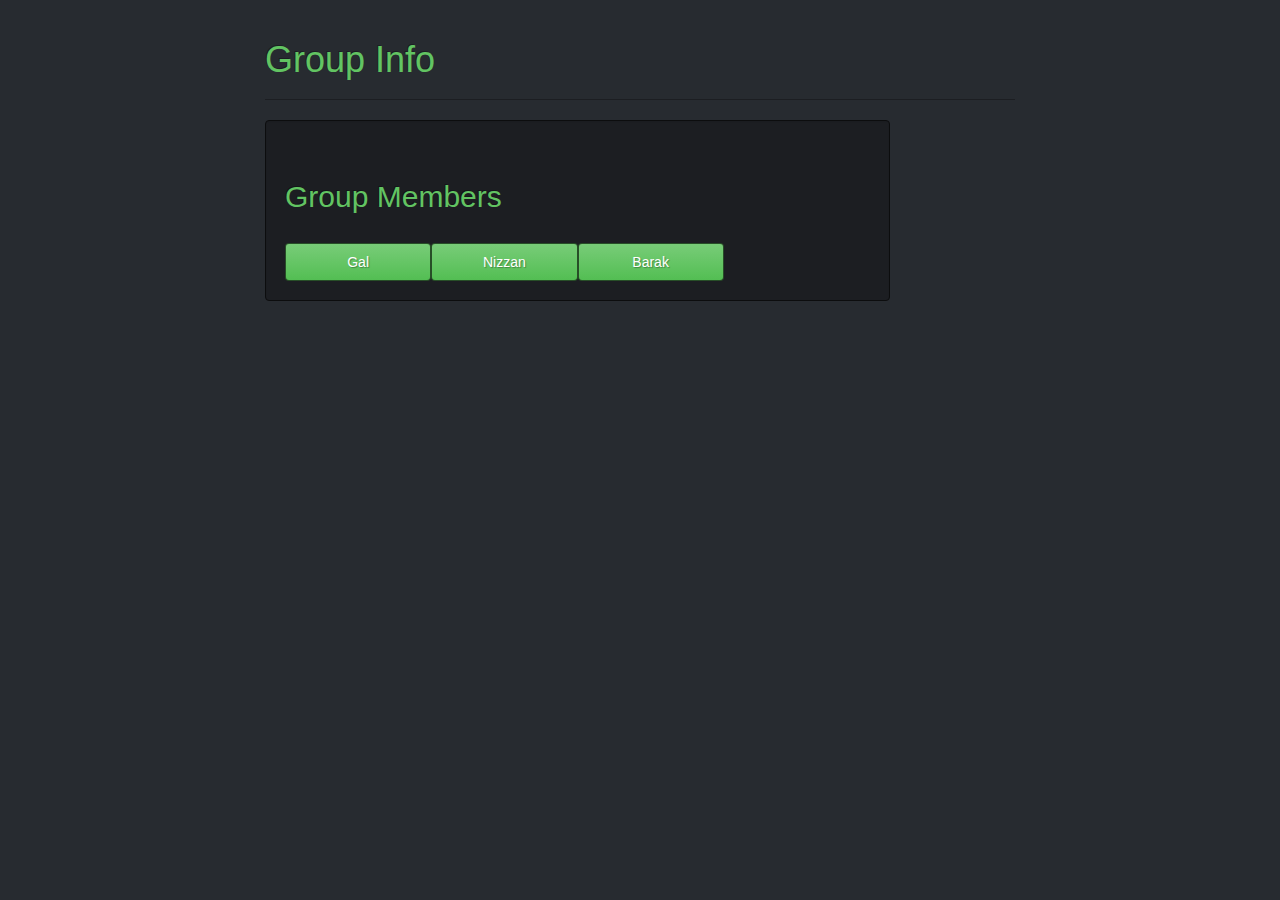
<file: groupinfo.html>
<!DOCTYPE html>
<html>
    <head>
        <title>groupinfo</title>
        <link rel="stylesheet" href="slate.css" type="text/css"/ >
        <link rel="stylesheet" href="teach.css" type="text/css"/ >
    </head>
    <body>
      <div class="col-lg-12" id="banner" >
          <div class="page-header center">
            <h1>Group Info</h1>
          </div>
              <div class="center well col-lg-6">
                  <h2 class="page-header" >Group Members</h2>
                  <div  id="members">
                      <div class="form-group">
                      
                       <input class="btn btn-success col-lg-3" type="submit"  value="Gal">
                       <input class="btn btn-success col-lg-3" type="submit"  value="Nizzan">
                        <input class="btn btn-success col-lg-3" type="submit"  value="Barak">
                      </div>
                  </div>

        </div>
    </div>  
  </body>
</html>
</file>
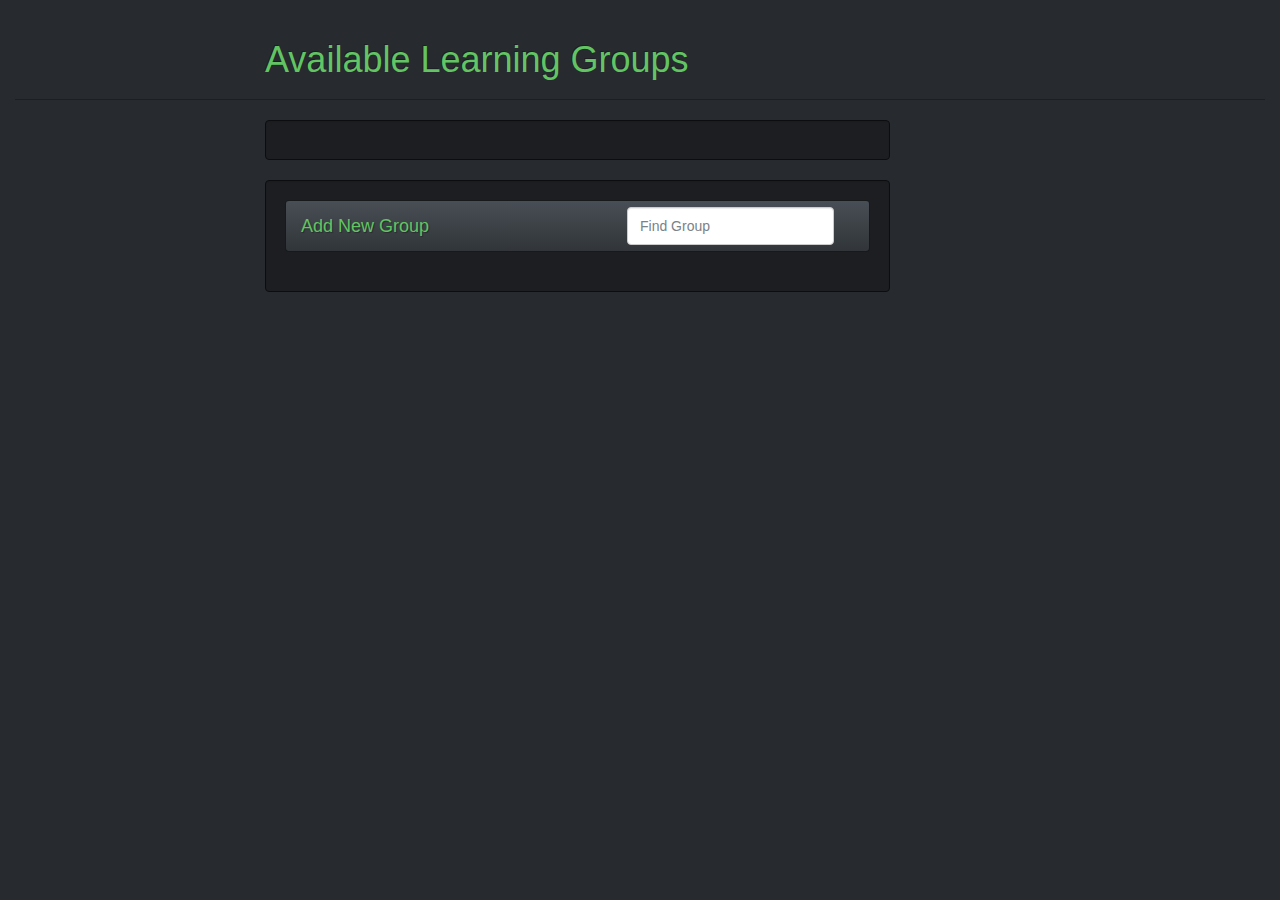
<file: groups.html>
<!DOCTYPE html>
<html>
    <head>
        <title>groups</title>
        <link rel="stylesheet" href="slate.css" type="text/css"/ >
        <link rel="stylesheet" href="teach.css" type="text/css"/ >
        <script src="http://ajax.googleapis.com/ajax/libs/jquery/1.10.2/jquery.min.js"></script>

        <script>

            var BASIC_GROUP = "<div class=\"navbar navbar-default\" id = \"row_%GROUP_NAME%\"> \
                                <div class=\"container\"> \
                        <div class=\"navbar-header\"> \
                            <button type=\"button\" class=\"navbar-toggle\" data-toggle=\"collapse\" data-target=\".navbar-responsive-collapse\"> \
                              <span class=\"icon-bar\"></span> \
                              <span class=\"icon-bar\"></span> \
                              <span class=\"icon-bar\"></span> \
                            </button> \
                            <a class=\"navbar-brand\" href=\"#\">%GROUP_NAME%</a> \
                        </div> \
                        <div class=\"nav navbar-nav navbar-right\">    \
                            <div class=\"options\" > \
                                <button type=\"button\" class=\"btn btn-info\" id = \"%GROUP_NAME%_members_btn\">See Members \
                                <span class=\"badge\" id = \"%GROUP_NAME%_member_count\">%MEMBER_COUNT%</span>\
                                </button> \
                                <button type=\"button\" class=\"btn btn-success\" id = \"%GROUP_NAME%_join_btn\" onclick=\"joinGroup('%GROUP_NAME%');\">Join Group</button> \
                                <button type=\"button\" class=\"btn btn-danger\" id = \"%GROUP_NAME%_drop_btn\" onclick=\"dropGroup('%GROUP_NAME%');\">Drop Group</button> \
                            </div><!-- /.nav-collapse --> \
                        </div> \
                    </div><!-- /.container --> \
                </div>";

            function getParameterByName(name) {
                name = name.replace(/[\[]/, "\\\[").replace(/[\]]/, "\\\]");
                var regex = new RegExp("[\\?&]" + name + "=([^&#]*)"),
                results = regex.exec(location.search);
                return results == null ? "" : decodeURIComponent(results[1].replace(/\+/g, " "));
            }

			function getClassName() {
                return getParameterByName("classname");
            }


            // Initialization function, loads all groups
            $(document).ready(function(){
                // Get groups
                $.ajax({
                        url: "https://api.knackhq.com/v1/objects/object_2/records"
                        , type: 'GET'
                        , headers: {
                        'X-Knack-Application-Id': '52636cc6a57cf7ef37960147'
                        , 'X-Knack-REST-API-Key': 'a03316c0-394b-11e3-8427-e9b45ff3bcd7'
                        }
                        , success: function(data) {
                            res = data.records;
							listitems = "";
                            for(var i = 0 ; i < res.length ; i++) {
                                groupitem = BASIC_GROUP.replace(new RegExp("%GROUP_NAME%", 'g'), res[i]['field_12']);
                                groupitem = groupitem.replace("%MEMBER_COUNT%", Math.floor(Math.random()*4+1));
                                listitems += groupitem;
                                //cur_course = res[i];
                                //courses[cur_course['field_4']] = cur_course['field_5'];
                            }
							
            							groups = document.getElementById('groups');
            							groups.innerHTML = listitems;

                          // Remove drop/join
                          for(var i = 0 ; i < res.length ; i++) {
                            if(Math.floor(Math.random()*2+1) == 1) {
                              document.getElementById(res[i]['field_12']+"_join_btn").style.display = "none";
                            }else {
                              document.getElementById(res[i]['field_12']+"_drop_btn").style.display = "none";
                            }
                          }


                        }
                });



            });

            function toggleJoin(groupname) {
              if(document.getElementById(groupname+"_join_btn").style.display == "none") {
                document.getElementById(groupname+"_join_btn").style.display = "";
                document.getElementById(groupname+"_drop_btn").style.display = "none"
                
                m = document.getElementById(groupname+"_member_count");
                num = parseInt(m.innerHTML);
                m.innerHTML = num - 1;

                
              } else {
                document.getElementById(groupname+"_join_btn").style.display = "none";
                document.getElementById(groupname+"_drop_btn").style.display = "";

                m = document.getElementById(groupname+"_member_count");
                num = parseInt(m.innerHTML);
                m.innerHTML = num + 1;
              }

            }
              
			
            function joinGroup(groupName) {
              toggleJoin(groupName);
               // Get all groups
			   
			   $.ajax({
						url: "https://api.knackhq.com/v1/objects/object_2/records"
						, type: 'GET'
						, headers: {
						'X-Knack-Application-Id': '52636cc6a57cf7ef37960147'
						, 'X-Knack-REST-API-Key': 'a03316c0-394b-11e3-8427-e9b45ff3bcd7'
						}
						, success: function(data) {
							res = data.records;
							var group_id;
							for (var i=0; i< res.length; i++) {
								cur_record = res[i];
								if (cur_record['field_12'] == groupName) {
									group_id = cur_record['field_3'];
								}
							}
							
						   user_id = FB.getUserID();
						   join_group = new Object();
						   join_group.field_6 = user_id;
						   join_group.field_7 = group_id;
						   join_group.format = "html";
						   $.ajax({
								url: 'https://api.knackhq.com/v1/objects/object_4/records'
								, type: 'POST'
								, headers: {
								'X-Knack-Application-Id': '52636cc6a57cf7ef37960147'
								, 'X-Knack-REST-API-Key': 'a03316c0-394b-11e3-8427-e9b45ff3bcd7'
								, 'Content-Type': 'application/json'
								}
								, data: JSON.stringify(join_group)
								, success: function(data) {
									// Do nothing
								}
							});
							
						}
				});
			   
			   
			   
			   
            }

            function dropGroup(groupName) {
                // TODO: remove from DB
                toggleJoin(groupName);

            }
        </script>
    

    </head>
    <body>
	<div id="fb-root"></div>
    <script>

            // Load the SDK asynchronously
      (function(d){
         var js, id = 'facebook-jssdk', ref = d.getElementsByTagName('script')[0];
         if (d.getElementById(id)) {return;}
         js = d.createElement('script'); js.id = id; js.async = true;
         js.src = "//connect.facebook.net/en_US/all.js";
         ref.parentNode.insertBefore(js, ref);
       }(document));

      window.fbAsyncInit = function() {
        FB.init({
          appId      : '1424049571143355', // App ID
          channelUrl : '/localhost/ channel.html', // Channel File
          status     : true, // check login status
          cookie     : true, // enable cookies to allow the server to access the session
          xfbml      : true  // parse XFBML
        });

      }

      

        

      
    </script>

        <div class="col-lg-12" id="banner">
            <div class="page-header">
              <h1 class="center">Available Learning Groups</h1>
            </div>
            <div class="center well col-lg-6" id="groups">
                <!-- AUTO FILLED -->
            </div>
			<div class="center well col-lg-6" id="addgroup">
                <div class="navbar navbar-default">
                        <div class="container">
                            <div class="navbar-header">
                                <button type="button" class="navbar-toggle" data-toggle="collapse" data-target=".navbar-responsive-collapse">
                                  <span class="icon-bar"></span>
                                  <span class="icon-bar"></span>
                                  <span class="icon-bar"></span>
                                </button>
                                <a class="navbar-brand" href="file://localhost/Users/galsharir/Dropbox/Hackathons/Gal/html%20pages/newgroup.html">Add New Group</a>
                            </div>
                            <div class="nav navbar-nav navbar-right">    
                                <form class="navbar-form navbar-left">
                                    <input type="text" id="course_search" class="form-control col-lg-8" placeholder="Find Group" onkeyup="showavail(this.value);" /><div id="livesearch"><!-- AUTO FILLED--></div>
                                </form>
                            </div>
                        </div><!-- /.container -->
                     </div>
            </div>
        </div>
		
    </body>
</html>
</file>
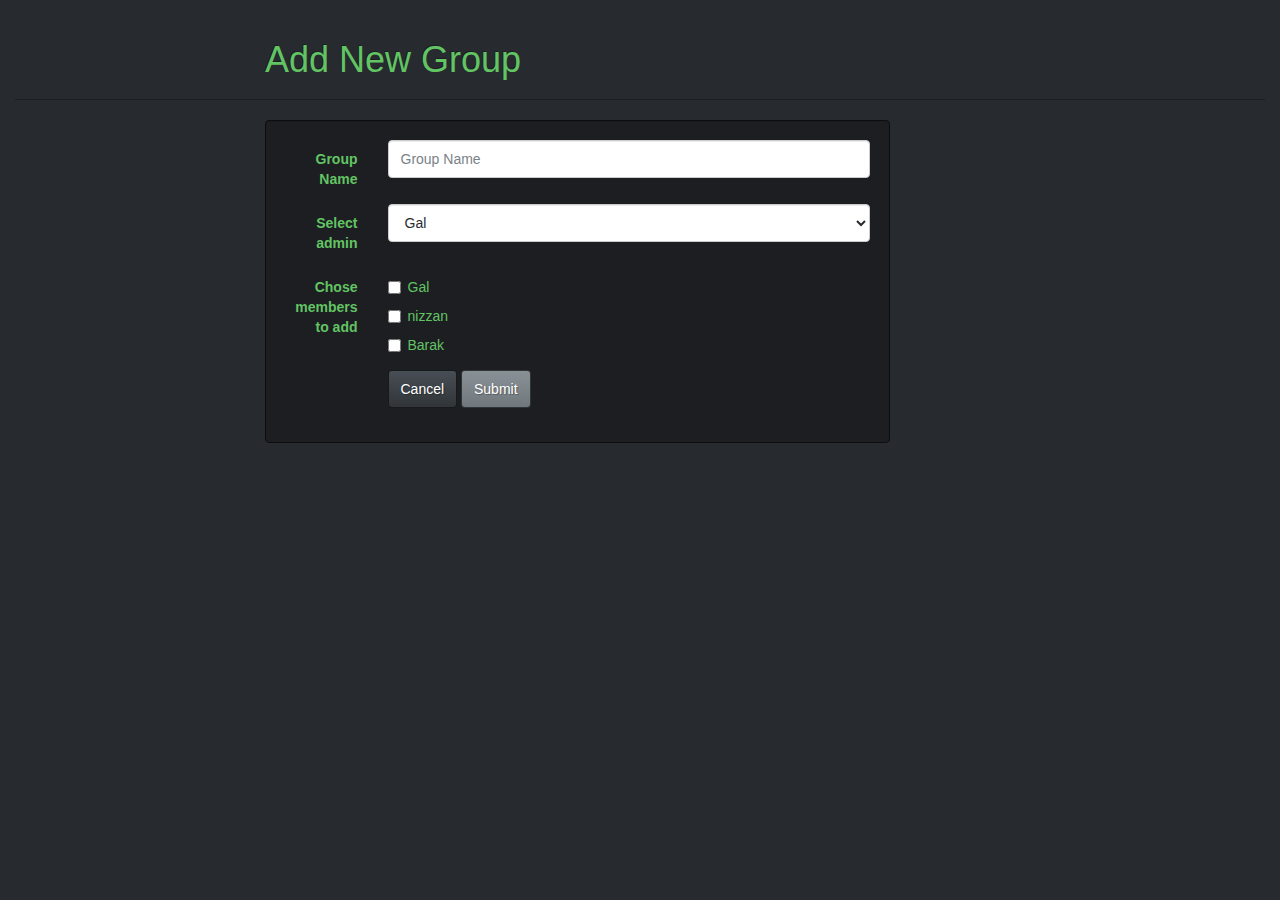
<file: newgroup.html>
<!DOCTYPE html>
<html>
    <head>
        <title>newgroups</title>
        <link rel="stylesheet" href="slate.css" type="text/css"/ >
        <link rel="stylesheet" href="teach.css" type="text/css"/ >
    </head>
    <body>
      <div class="col-lg-12" id="banner">
        <div class="page-header"><h1 class="center">Add New Group</h1></div>
        <div class="center well col-lg-6">
          <form class="bs-example form-horizontal">
            <fieldset>
              <div class="form-group">
                <label for="inputGroup" class="col-lg-2 control-label">Group Name</label>
                <div class="col-lg-10">
                  <input type="text" class="form-control" id="inputGroup" placeholder="Group Name">
                </div>
              </div>
              <div class="form-group">
                <label for="select" class="col-lg-2 control-label">Select admin</label>
                <div class="col-lg-10">
                  <select class="form-control" id="select">
                    <option>Gal</option>
                    <option>Nizzan</option>
                    <option>Barak</option>
                  </select>
                </div>
              </div>
              <div class="form-group">
              <label for="inputClass" class="col-lg-2 control-label">Chose members to add</label>
                <div class="col-lg-10">
                  <div class="checkbox">
                    <label>
                      <input type="checkbox"> Gal
                    </label>
                  </div>
                  <div class="checkbox">
                    <label>
                     <input type="checkbox"> nizzan
                    </label>
                  </div>
                  <div class="checkbox">
                    <label>
                      <input type="checkbox"> Barak
                    </label>
                  </div>
                </div>
              </div>
              <div class="form-group">
                <div class="col-lg-10 col-lg-offset-2">
                  <a href="file://localhost/Users/galsharir/Dropbox/Hackathons/Gal/html%20pages/groups.html" class="btn btn-default">Cancel</a> 
                  <button type="submit" class="btn btn-primary">Submit</button> 
                  </div>
                </div>
                </fieldset>
              </form>
            </div>
          </div>
        </div>
    </body>
</html>
</file>
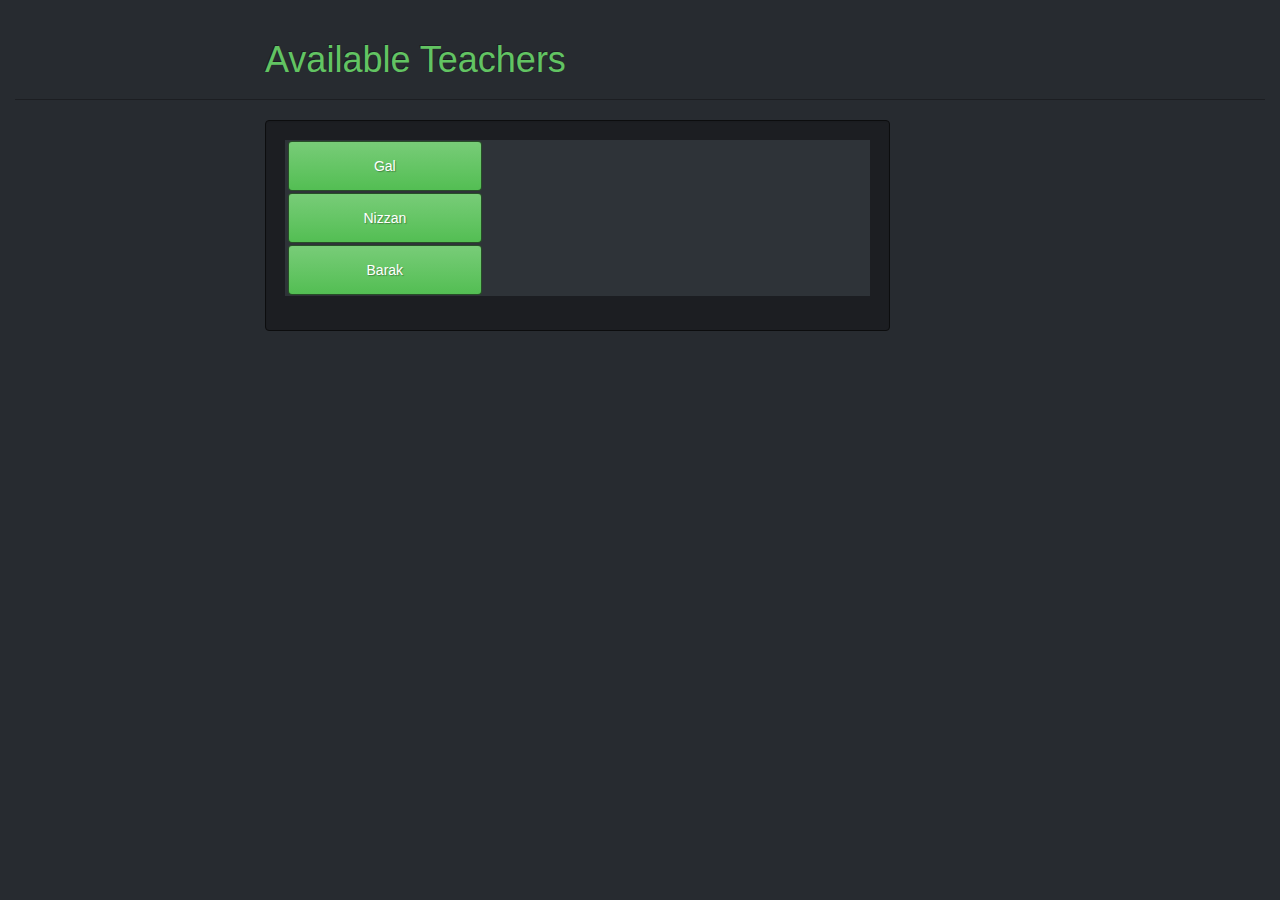
<file: teachers.html>
<!DOCTYPE html>
<html>
    <head>
        <title>teachers</title>
        <link rel="stylesheet" href="slate.css" type="text/css"/ >
        <link rel="stylesheet" href="teach.css" type="text/css"/ >

        <script src="http://ajax.googleapis.com/ajax/libs/jquery/1.10.2/jquery.min.js"></script>

    </head>
    <body>
          <div id="fb-root"></div>
    <script>

            // Load the SDK asynchronously
      (function(d){
         var js, id = 'facebook-jssdk', ref = d.getElementsByTagName('script')[0];
         if (d.getElementById(id)) {return;}
         js = d.createElement('script'); js.id = id; js.async = true;
         js.src = "//connect.facebook.net/en_US/all.js";
         ref.parentNode.insertBefore(js, ref);
       }(document));

      function getFriends() {
          FB.api('/1400026969/picture', function(res) { document.getElementById("barak_pic").src=res.data.url; });
          FB.api('/683337600/picture', function(res) { document.getElementById("nizzan_pic").src=res.data.url; });
          FB.api('/542737197/picture', function(res) { document.getElementById("gal_pic").src=res.data.url; });
        }

      window.fbAsyncInit = function() {
        FB.init({
          appId      : '1424049571143355', // App ID
          channelUrl : '/localhost/ channel.html', // Channel File
          status     : true, // check login status
          cookie     : true, // enable cookies to allow the server to access the session
          xfbml      : true  // parse XFBML
        });

        // Additional JS functions here
        getFriends();
      }

      

        

      
    </script>

      <div class="col-lg-12" id="banner">
        <div class="page-header"><h1 class="center">Available Teachers</h1></div>
          <div class="center well col-lg-6" id="teachers">
            <div class="form-group">
              <table><tr onclick="FB.ui({
        app_id:'1424049571143355',
        method: 'send',
        name: 'TeachMe!',
        link: 'https://apps.facebook.com/teachus',
        to:'galsharir',
        description:'Hi, could you please teach me?'
    });"><td>
                <img id="gal_pic" style="border-radius: 5px;"/>
              </td><td width=100%>
                <input class="btn btn-success col-lg-4" style="height:50px;align:right;" type="submit"  value="Gal">
              </td></tr>
              <tr onclick="FB.ui({
        app_id:'1424049571143355',
        method: 'send',
        name: 'TeachMe!',
        link: 'https://apps.facebook.com/teachus',
        to:'nizzan',
        description:'Hi, could you please teach me?'
    });"><td>
                <img id="nizzan_pic" style="border-radius: 5px;"/>
              </td><td>
                <input class="btn btn-success col-lg-4" style="height:50px;align:right;" type="submit"  value="Nizzan">
              </td></tr>
              <tr onclick="FB.ui({
        app_id:'1424049571143355',
        method: 'send',
        name: 'TeachMe!',
        link: 'https://apps.facebook.com/teachus',
        to:'1400026969',
        description:'Hi, could you please teach me?'
    });"><td>
                <img id="barak_pic" style="border-radius: 5px;"/>
              </td><td>
                <input class="btn btn-success col-lg-4" style="height:50px;align:right;" type="submit"  value="Barak">
              </td></tr>
            </div>
          </div>
        </div>
  </body>
</html>
</file>
<file: teach.css>
.options {
  padding: 2mm
}

.center
{
margin-left:20%;
margin-right:20%;
}

.overlay
{
   background-color: #000;
   opacity: 1;
   filter: alpha(opacity=100);
   position: fixed;
   top:5%;
   left:15%;
   width: 70%; height: 90%;
   padding: 2%;
   border-radius: 10px;
   z-index: 1001;
}
</file>
